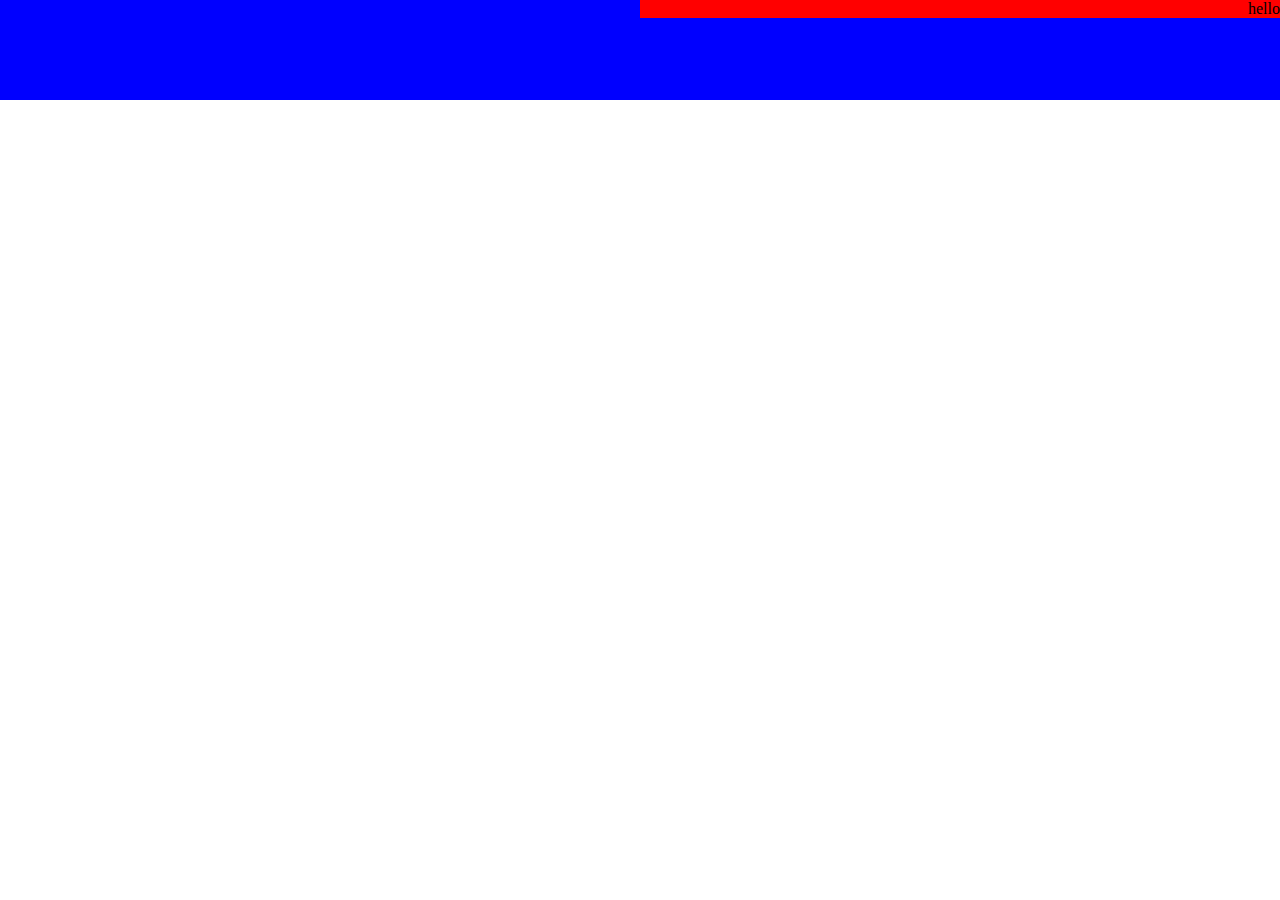
<file: test.html>
<!DOCTYPE html>
<html lang="en">
<head>
    <meta charset="UTF-8">
    <meta name="viewport" content="width=device-width, initial-scale=1.0">
    <title>Document</title>

    <style>
        *
        {
            margin: 0;
            padding: 0;
        }

        #flex
        {
            height: 100px;
            width: auto;
            background-color: blue;
            display:flex;
            flex-direction: row-reverse;
        }
        #flex div
        {
            text-align: right;
            width: 50%;
            background-color: red;
            position: absolute;
            
        }
    </style>
</head>
<body>
    <div id="flex">
        <div>hello</div>
    </div>
</body>
</html>
</file>
